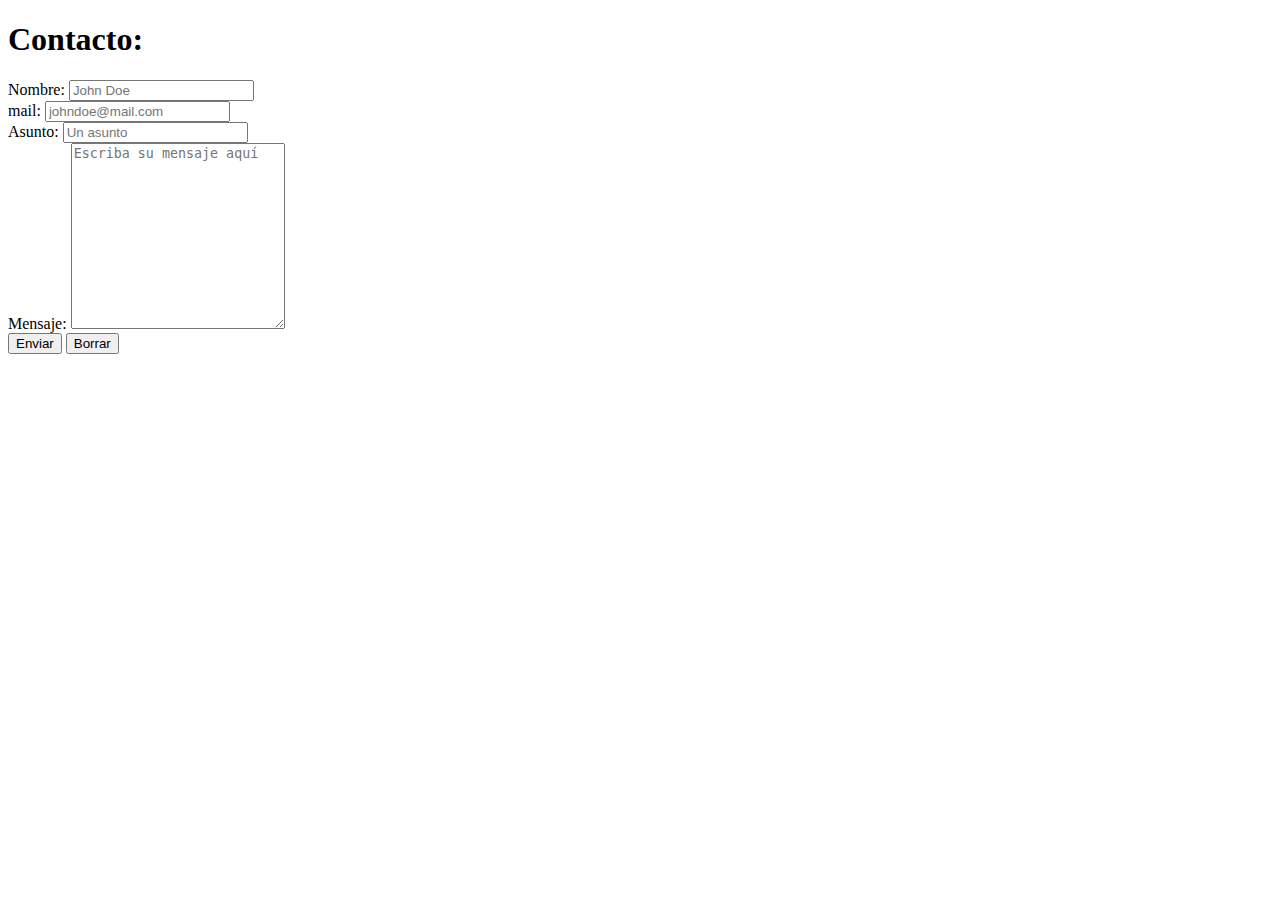
<file: contacto.html>
<!DOCTYPE html>
<html>
<head>
	<meta charset="utf-8">
	<meta name="viewport" content="width=device-width, initial-scale=1">
	<link rel="shortcut icon" href="images\Logo.png">
	<title>Portfolio Profesional Mónica Berigozzi</title>
	<script
            src="https://code.jquery.com/jquery-3.6.1.min.js"
            integrity="sha256-o88AwQnZB+VDvE9tvIXrMQaPlFFSUTR+nldQm1LuPXQ="
            crossorigin="anonymous">
    </script>

    <script>
            $(function(){
                $("#contenidoHeader").load("header.html");
            });
            $(function(){
                $("#contenidoFooter").load("footer.html");
            });
    </script>
</head>
<body>
	<header>
		<div id="contenidoHeader"></div>
	</header>
	<main>
		<h1>Contacto:</h1>
		<div>
			<form method="POST" action="https://formsubmit.co/mfberigozzi@escuelasproa.edu.ar">
				<div><label>Nombre: <input type="text" name="nombre" required minlength="10" placeholder="John Doe"> </label> </div>
				<div><label>mail: <input type="email" name="mail" required minlength="12" placeholder="johndoe@mail.com"> </label> </div>
				<div><label>Asunto: <input type="text" name="asunto" required minlength="10" placeholder="Un asunto"> </label> </div>
				<div><label>Mensaje: <textarea name="mensaje" required rows="12" cols="24" minlength="30" placeholder="Escriba su mensaje aquí"></textarea> </label> </div>
				<div><input type="submit" name="enviar" value="Enviar"> <input type="reset" name="borrar" value="Borrar"> </div>
				<input type="hidden" name="_next" value="contacto.html">
				<input type="hidden" name="_subject" value="Contacto Portfolio">
				<input type="hidden" name="_captcha" value="false">
			</form>
		</div>
	</main>
	<footer>
		<div id="contenidoFooter"></div>
	</footer>
</body>
</html>
</file>
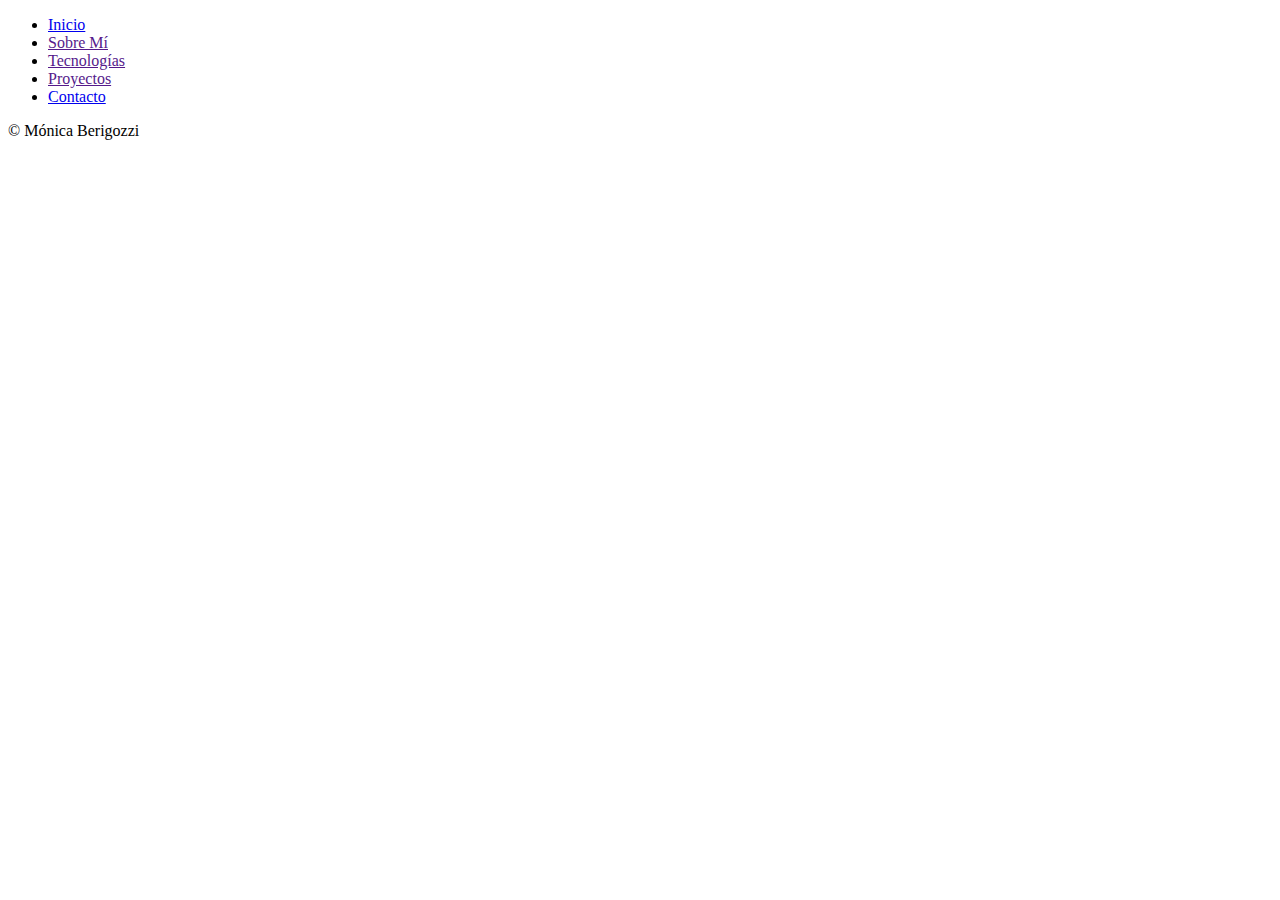
<file: footer.html>
<!DOCTYPE html>
<html>
<head>
	<meta charset="utf-8">
	<meta name="viewport" content="width=device-width, initial-scale=1">
	<title></title>
</head>
<body>
	<footer>
		<div>
			<ul>
				<li><a href="index.html">Inicio</a></li>
				<li><a href="">Sobre Mí</a> </li>
				<li><a href="">Tecnologías</a> </li>
				<li><a href="">Proyectos</a> </li>
				<li><a href="contacto.html">Contacto</a> </li>
			</ul>
		</div>
		<div><span>&copy Mónica Berigozzi</span> </div>
	</footer>
</body>
</html>
</file>
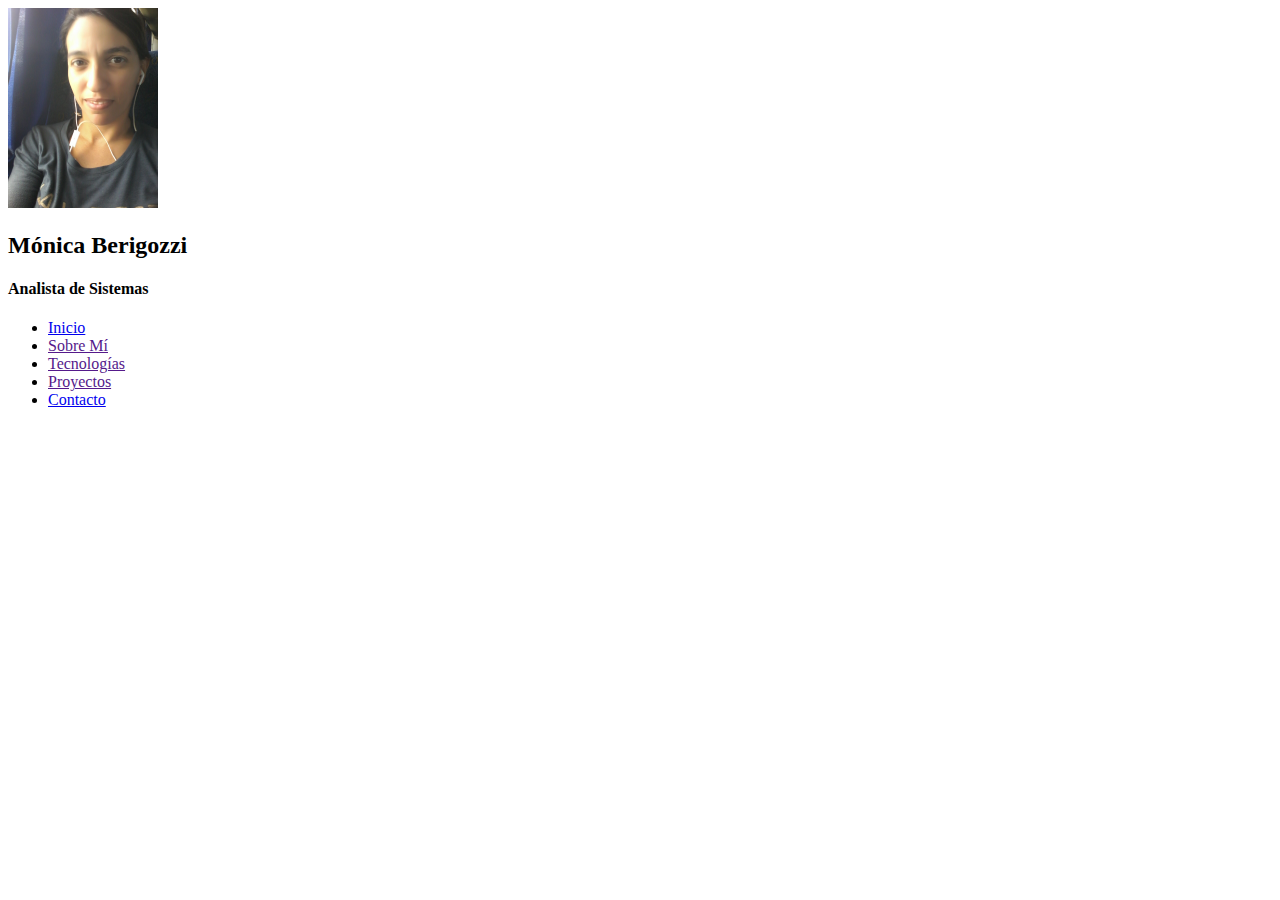
<file: header.html>
<!DOCTYPE html>
<html>
<head>
	<meta charset="utf-8">
	<meta name="viewport" content="width=device-width, initial-scale=1">
	<title></title>
</head>
<body>
	<header>
		<div>
			<img src="images\FotoMonica.jpg" width="150px">
		</div>
		<div>
			<h2>Mónica Berigozzi</h2>
			<h4>Analista de Sistemas</h4>
		</div>
		<div>
			<ul>
				<li><a href="index.html">Inicio</a></li>
				<li><a href="">Sobre Mí</a> </li>
				<li><a href="">Tecnologías</a> </li>
				<li><a href="">Proyectos</a> </li>
				<li><a href="contacto.html">Contacto</a> </li>
			</ul>
		</div>
	</header>
</body>
</html>
</file>
